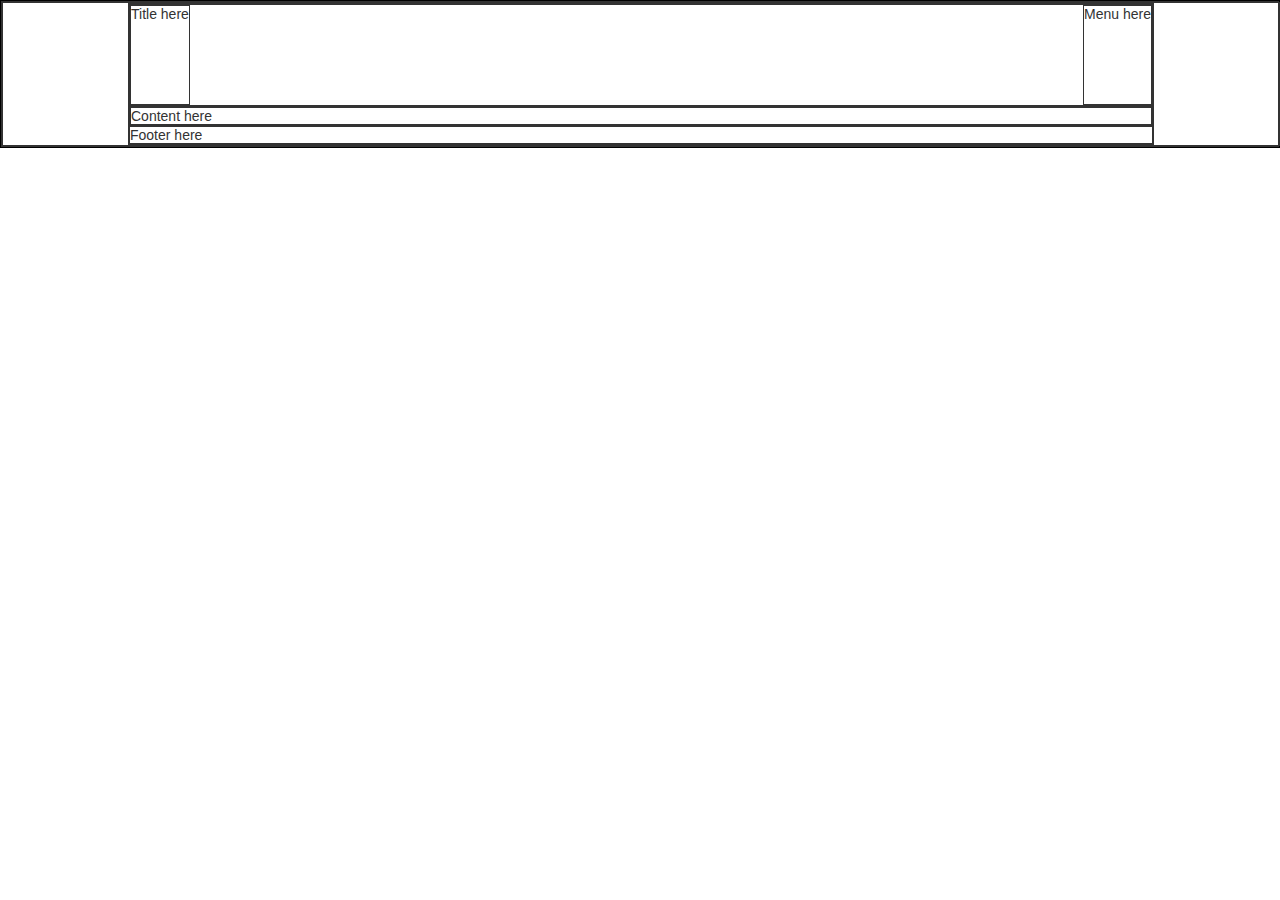
<file: fixed_header_body/index.html>
<!DOCTYPE html>
<html lang="en">
<head>
    <meta charset="UTF-8">
    <meta name="viewport" content="width=device-width, initial-scale=1.0">
    <meta http-equiv="X-UA-Compatible" content="ie=edge">
    <link rel="stylesheet" href="style.css">
    <title>Fixed Header Body</title>
</head>
<body>
    <div class="flex-container">
        <div class="container">
            <div class="header">
                <div class="header-right">
                    Title here
                </div>
                <div class="header-left">
                    Menu here
                </div>
            </div>
            <div class="content">
                <div>Content here</div>
            </div>
            <div class="footer">
                Footer here
            </div>
        </div>
    </div>
</body>
</html>
</file>
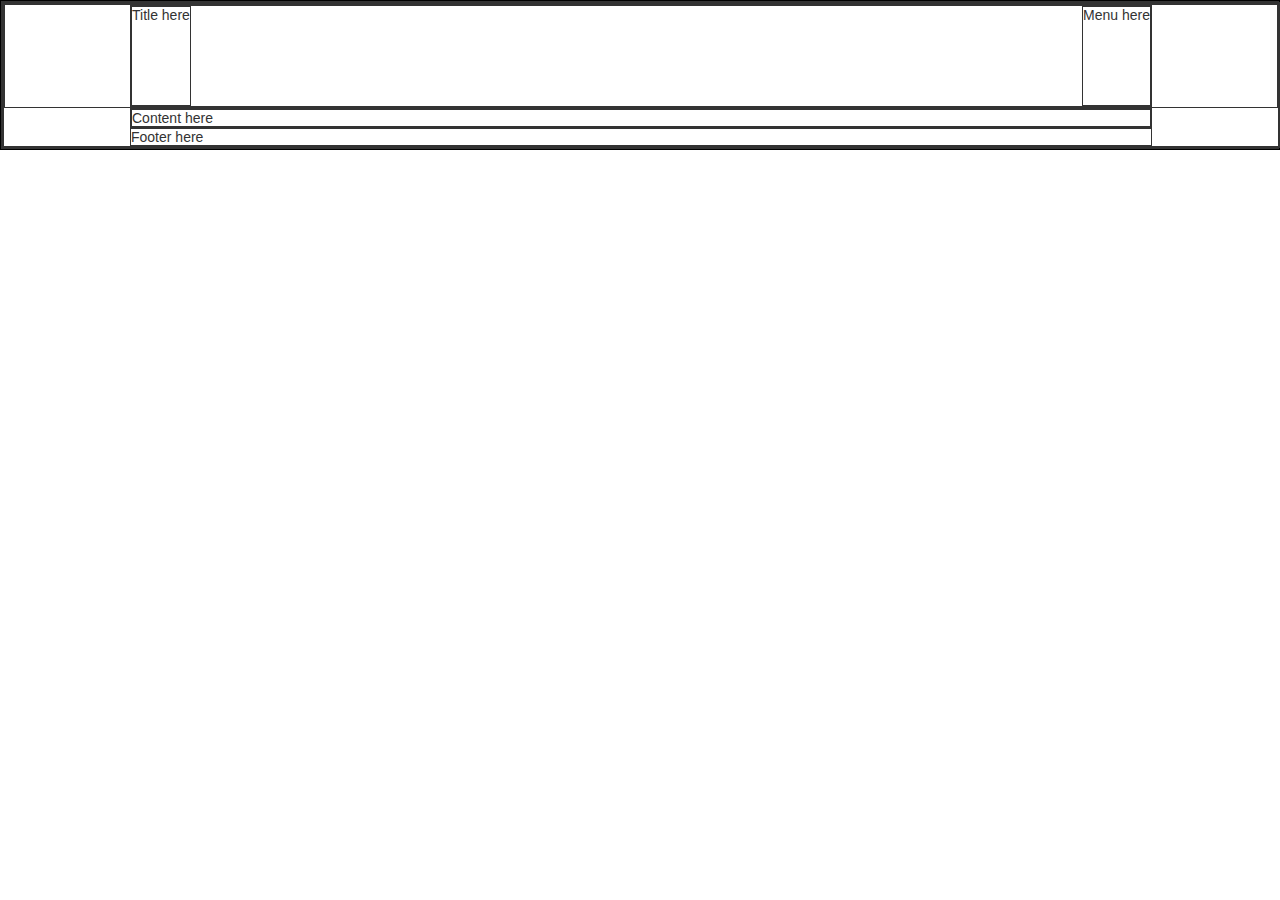
<file: full_header_fixed_body/index.html>
<!DOCTYPE html>
<html lang="en">
<head>
    <meta charset="UTF-8">
    <meta name="viewport" content="width=device-width, initial-scale=1.0">
    <meta http-equiv="X-UA-Compatible" content="ie=edge">
    <link rel="stylesheet" href="style.css">
    <title>Fixed Header Body</title>
</head>
<body>
    <div class="flex-container">
        <div class="container">
            <div class="header-container">
				<div class="header">
					<div class="header-right">
						Title here
					</div>
					<div class="header-left">
						Menu here
					</div>
				</div>
            </div>
            <div class="content">
                <div>Content here</div>
            </div>
            <div class="footer">
                Footer here
            </div>
        </div>
    </div>
</body>
</html>
</file>
<file: fixed_header_body/style.css>
* {
    border: 1px solid;
    margin: 0;
    padding: 0;
}

body {
    font-family: Arial, Helvetica, sans-serif;
    font-size: 14px;
    color: #333;
}

.flex-container {
    display: flex;
    justify-content: center;
    width: 100%;
}

.container {
    width: 1024px;
    display: flex;
    flex-wrap: wrap;
}

.header {
    width: 100%;
    height: 100px;
    display: flex;
    justify-content: space-between;
}

.content {
    width: 100%;
}

.footer {
    width: 100%;
}
</file>
<file: full_header_fixed_body/style.css>
* {
    border: 1px solid;
    margin: 0;
    padding: 0;
}

body {
    font-family: Arial, Helvetica, sans-serif;
    font-size: 14px;
    color: #333;
}

.flex-container {
    display: flex;
    justify-content: center;
    width: 100%;
}

.container {
    width: 100%;
    display: flex;
    flex-wrap: wrap;
	justify-content: center;
}

.header-container {
    width: 100%;
    display: flex;
	justify-content: center;
}

.header {
	width: 1020px;
	height: 100px;
	display: flex;
	justify-content: space-between;
}

.content {
    width: 1020px;
}

.footer-container {
    width: 100%;
    display: flex;
	justify-content: center;
}

.footer {
	width: 1020px;
	display: flex;
}
</file>
